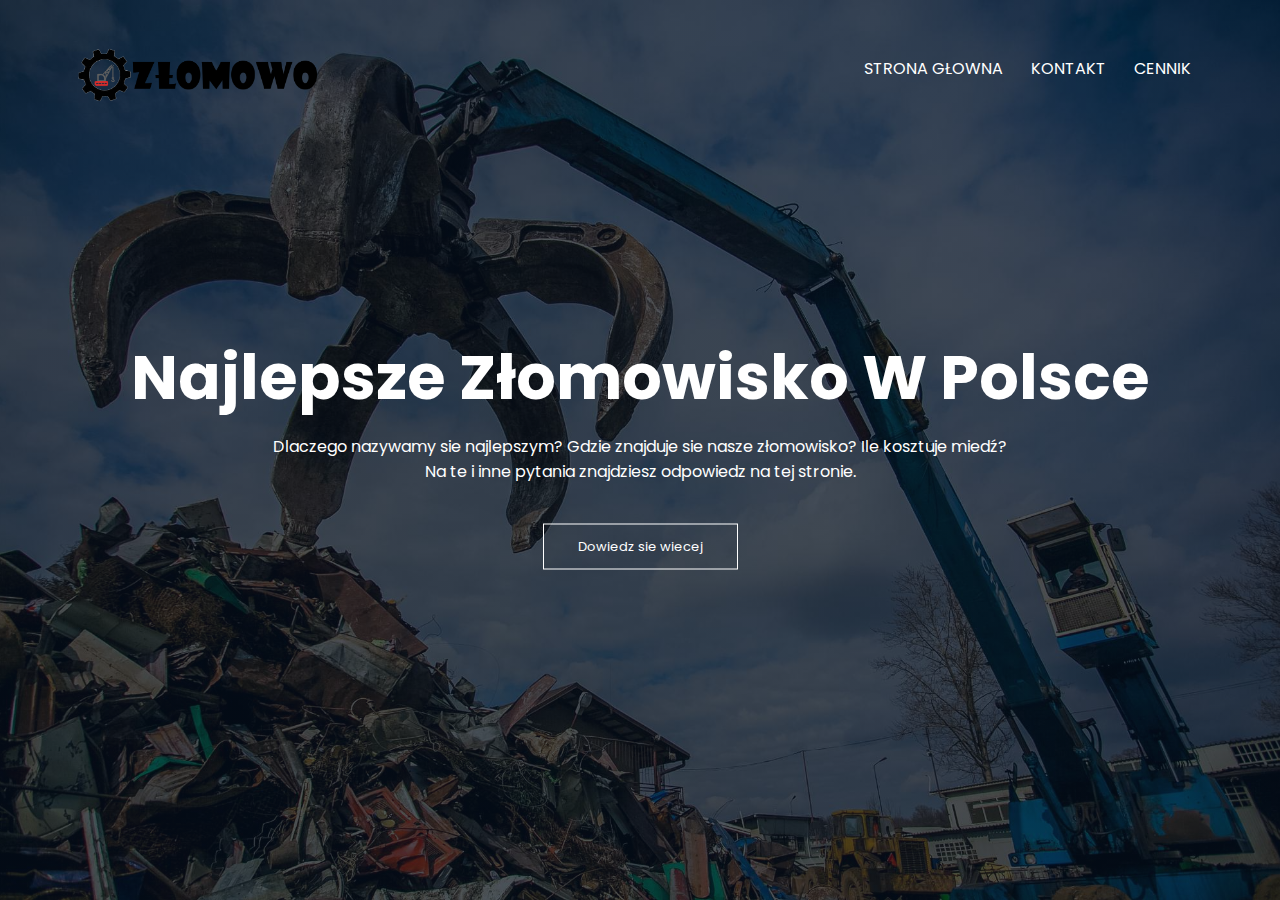
<file: index.html>
<!DOCTYPE html>
<html lang="pl">
<head>
    <meta name="viewport" content="with=device-width, initial-scale=1.0" >
    <title>Złomowo</title>
    <link rel="stylesheet" href="styl1.css">
    <link rel="preconnect" href="https://fonts.googleapis.com">
<link href="https://fonts.googleapis.com/css2?family=Inspiration&family=Poppins:wght@100;200;300;400;600;700&display=swap" rel="stylesheet">
<link rel="shortcut icon" href="zdj/2zlomlogo.png">
<link rel="stylesheet" href="https://use.fontawesome.com/releases/v5.7.2/css/all.css" integrity="sha384-fnmOCqbTlWIlj8LyTjo7mOUStjsKC4pOpQbqyi7RrhN7udi9RwhKkMHpvLbHG9Sr" crossorigin="anonymous">
</head>
<body>
     <section class="header">
        <nav>
            <a href="index.html"><img src="zdj/logofirmy.png"></a>
            <div class="nav-links" id="navLinks">
                <i class="fa fa-window-close" onclick="hideMenu()"></i>
                <ul>
                    <li><a href="index.html">STRONA GŁOWNA</a></li>
                    <li><a href="Kontakt.html">KONTAKT</a></li>
                    <li><a href="Cennik.html">CENNIK</a></li>
                </ul>
            </div>
            <i class="fa fa-bars" onclick="showMenu()"></i>
        </nav>

        <div class="text-box">
            <h1>Najlepsze Złomowisko W Polsce</h1>
            <p>Dlaczego nazywamy sie najlepszym? Gdzie znajduje sie nasze złomowisko? Ile kosztuje miedź?<br>Na te i inne pytania znajdziesz odpowiedz na tej stronie.</p>
            <a href="O Firmie.html" class="hero-btn">Dowiedz sie wiecej</a>


        </div>
     </section>


<!--------JavaScript for Toggle Menu--------> 
<script>

    var navLinks = document.getElementById("navLinks");
    function showMenu(){
        navLinks.style.right = "0"
    }
    function hideMenu(){
        navLinks.style.right = "-200px"
    }

</script>



</body>

</html>
</file>
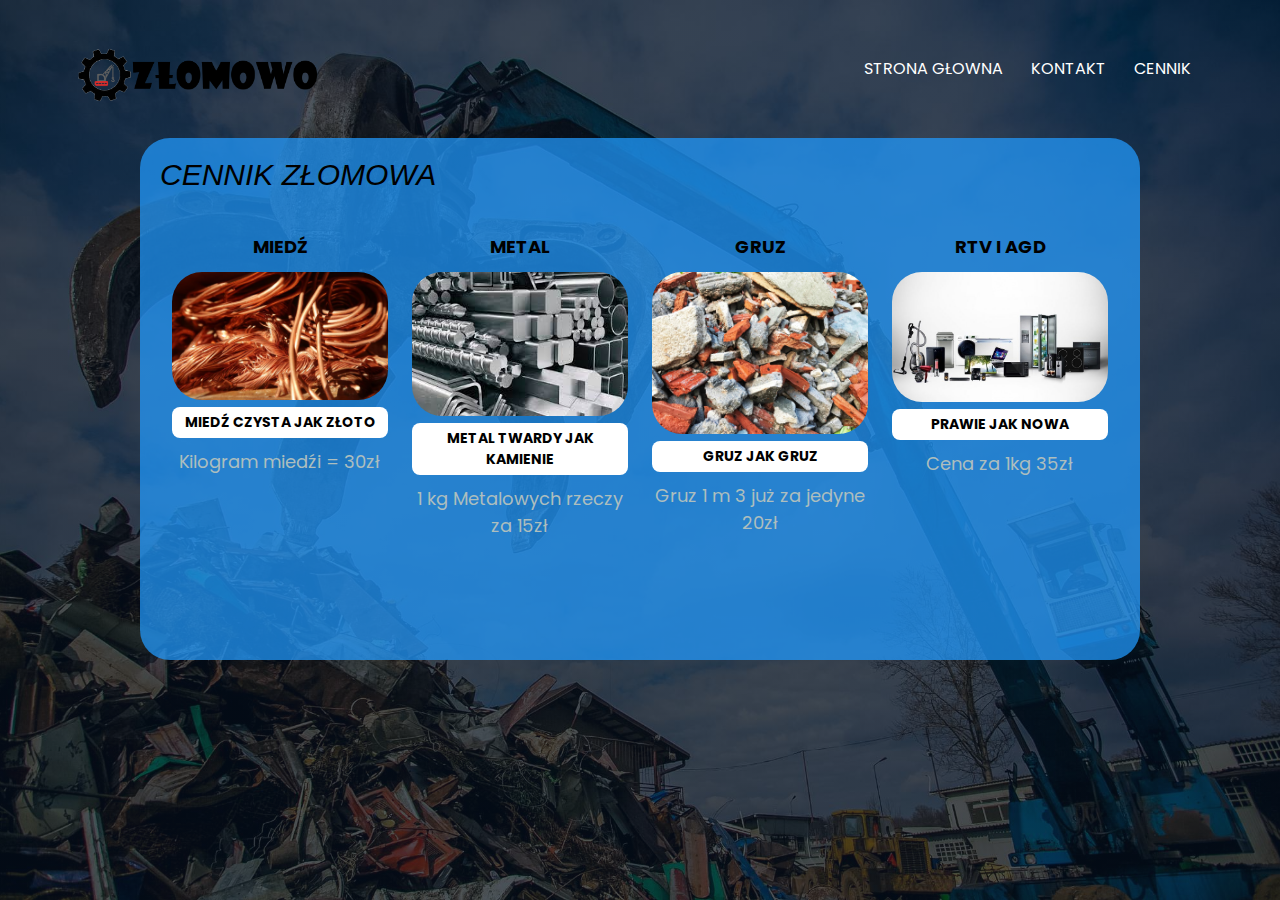
<file: Cennik.html>
<!DOCTYPE html>
<html lang="pl">
<head>
    <meta name="viewport" content="with=device-width, initial-scale=1.0" >
    <title>Złomowo</title>
    <link rel="stylesheet" href="styl1.css">
    <link rel="preconnect" href="https://fonts.googleapis.com">
<link href="https://fonts.googleapis.com/css2?family=Inspiration&family=Poppins:wght@100;200;300;400;600;700&display=swap" rel="stylesheet">
<link rel="shortcut icon" href="zdj/2zlomlogo.png">
<link rel="stylesheet" href="https://use.fontawesome.com/releases/v5.7.2/css/all.css" integrity="sha384-fnmOCqbTlWIlj8LyTjo7mOUStjsKC4pOpQbqyi7RrhN7udi9RwhKkMHpvLbHG9Sr" crossorigin="anonymous">
</head>
<body>
     <section class="header">
        <nav>
            <a href="index.html"><img src="zdj/logofirmy.png"></a>
            <div class="nav-links" id="navLinks">
                <i class="fa fa-window-close" onclick="hideMenu()"></i>
                <ul>
                    <li><a href="index.html">STRONA GŁOWNA</a></li>
                    <li><a href="Kontakt.html">KONTAKT</a></li>
                    <li><a href="Cennik.html">CENNIK</a></li>
                </ul>
            </div>
            <i class="fa fa-bars" onclick="showMenu()"></i>
        </nav>
        <div>
            <div class="cennik">
                <i class="list">CENNIK ZŁOMOWA</i><br><br>
                <div class="Cennik1">
                    <p class="nazwa">MIEDŹ</p>
                    <img src="zdj/miedz3.jpg" alt="Miedz">
                    <p class="opis">Miedź czysta jak złoto</p>
                    <p class="Cena">Kilogram miedźi = 30zł</p>
                </div>
                <div class="Cennik1">
                    <p class="nazwa">METAL</p>
                    <img src="zdj/metal.jpg" alt="metal">
                    <p class="opis">Metal twardy jak kamienie</p>
                    <p class="Cena"> 1 kg Metalowych rzeczy za 15zł </p>
                </div>
                <div class="Cennik1">
                    <p class="nazwa">GRUZ</p>
                    <img src="zdj/GRUZ.jpeg" alt="Gruz">
                    <p class="opis">Gruz jak Gruz</p>
                    <p class="Cena">Gruz 1 m 3 już za jedyne 20zł</p>
                </div>
                <div class="Cennik1">
                    <p class="nazwa">RTV I AGD</p>
                    <img src="zdj/rtv.jpg" alt="RTV I AGD">
                    <p class="opis">Prawie jak nowa</p>
                    <p class="Cena">Cena za 1kg 35zł</p>
                </div>

        </div>
     </section>


<!--------JavaScript for Toggle Menu--------> 
<script>

    var navLinks = document.getElementById("navLinks");
    function showMenu(){
        navLinks.style.right = "0"
    }
    function hideMenu(){
        navLinks.style.right = "-200px"
    }

</script>



</body>

</html>
</file>
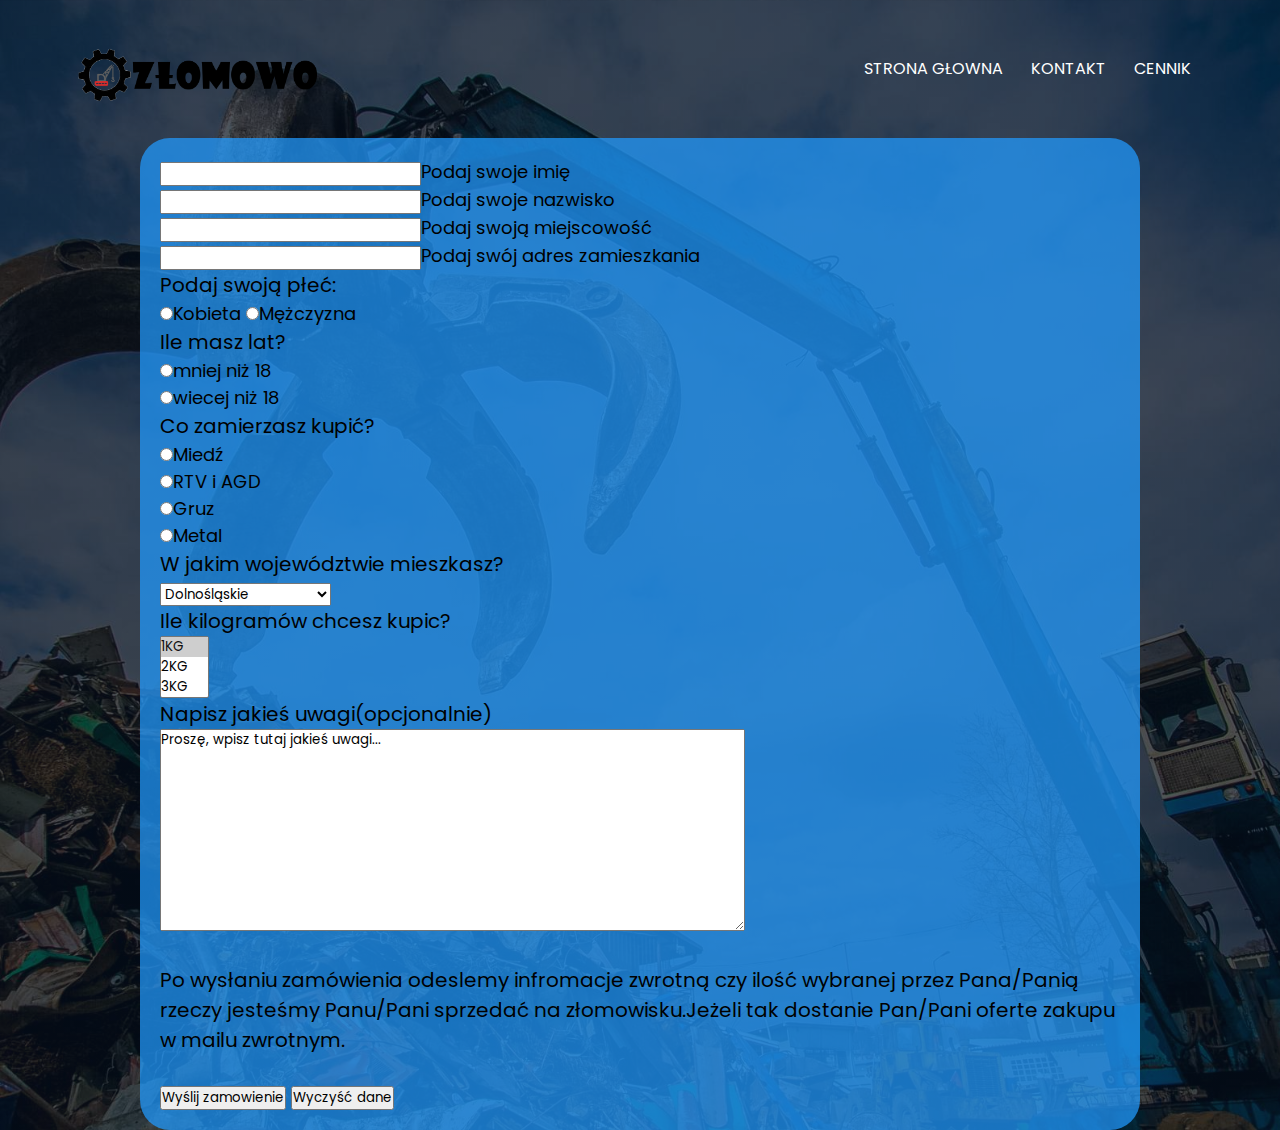
<file: Kontakt.html>
<!DOCTYPE html>
<html lang="pl">
<head>
    <meta name="viewport" content="with=device-width, initial-scale=1.0" >
    <title>Złomowo</title>
    <link rel="stylesheet" href="styl1.css">
    <link rel="preconnect" href="https://fonts.googleapis.com">
<link href="https://fonts.googleapis.com/css2?family=Inspiration&family=Poppins:wght@100;200;300;400;600;700&display=swap" rel="stylesheet">
<link rel="shortcut icon" href="zdj/2zlomlogo.png">
<link rel="stylesheet" href="https://use.fontawesome.com/releases/v5.7.2/css/all.css" integrity="sha384-fnmOCqbTlWIlj8LyTjo7mOUStjsKC4pOpQbqyi7RrhN7udi9RwhKkMHpvLbHG9Sr" crossorigin="anonymous">
</head>
<body>
     <section class="header">
        <nav>
            <a href="index.html"><img src="zdj/logofirmy.png"></a>
            <div class="nav-links" id="navLinks">
                <i class="fa fa-window-close" onclick="hideMenu()"></i>
                <ul>
                    <li><a href="index.html">STRONA GŁOWNA</a></li>
                    <li><a href="Kontakt.html">KONTAKT</a></li>
                    <li><a href="Cennik.html">CENNIK</a></li>
                </ul>
            </div>
            <i class="fa fa-bars" onclick="showMenu()"></i>
        </nav>
        <div class="formularz">
            <form action="mailto:kowalikjan751@gmail.com" method="post" enctype="text/plain"><div>

                <!-- Podstawowe pole tekstowe -->
                <input name="Imię">Podaj swoje imię<br>
                <input name="Nazwisko">Podaj swoje nazwisko<br>

                <!-- Podstawowe pole tekstowe -->
                <input name="Miejscowosc">Podaj swoją miejscowość<br>
                <input name="adres">Podaj swój adres zamieszkania

                <!-- Pole typu RADIO -->
                <p>Podaj swoją płeć:</p>
                <input type="radio" name="Płeć" value="Kobieta">Kobieta
                <input type="radio" name="Płeć" value="Mężczyzna">Mężczyzna

                <!-- Pole typu RADIO -->
                <p>Ile masz lat?</p>
                <input type="radio" name="Wiek" value="mniej niż 18">mniej niż 18<br>
                <input type="radio" name="Wiek" value="wiecej niż 18">wiecej niż 18<br>

                <!-- Pole typu CHECKBOX -->
                <p>Co zamierzasz kupić?</p>
                <input type="radio" name="Zakup" value="Miedz">Miedź<br>
                <input type="radio" name="Zakup" value="Rtv i agd">RTV i AGD<br>
                <input type="radio" name="Zakup" value="Gruz">Gruz<br>
                <input type="radio" name="Zakup" value="Metal">Metal<br>

                <!-- Lista rozwijalna (typ podstawowy) z zaznaczoną opcją domyślną -->
                <p>W jakim województwie mieszkasz?</p>
                <select name="województwo">
                    <option selected>Dolnośląskie</option>
                    <option>Kujawsko-Pomorskie</option>
                    <option>Lubelskie</option>
                    <option>lubuskie</option>
                    <option>Łódzkie</option>
                    <option>Małopolskie</option>
                    <option>Mazowieckie</option>
                    <option>Opolskie</option>
                    <option>Podkarpackie</option>
                    <option>Podlaskie</option>
                    <option>Pomorskie</option>
                    <option>Śląskie</option>
                    <option>Świętokrzyskie</option>
                    <option>Warmińsko-mazurskie</option>
                    <option>Wielkopolskie</option>
                    <option>Zachodniopomorskie</option>

                </select>

                <!-- Lista rozwijalna (typ rozszerzony) z zaznaczoną opcją domyślną i zmniejszoną wysokością -->
                <p>Ile kilogramów chcesz kupic?</p>
                <select name="Waga" multiple size="3">
                    <option selected>1KG</option>
                    <option>2KG</option>
                    <option>3KG</option>
                    <option>4KG</option>
                    <option>5KG</option>
                    <option>6KG</option>
                    <option>7KG</option>
                    <option>8KG</option>
                    <option>9KG</option>
                    <option>10KG</option>
                    <option>20KG</option>
                    <option>30KG</option>
                    <option>50KG</option>
                    <option>75KG</option>
                    <option>100KG</option>
                    <option>250KG</option>
                    <option>500KG</option>
                    <option>750KG</option>
                    <option>1000KG</option>
                </select>

                <!-- Pole komentarza (o powiększonych rozmiarach oraz z tekstem domyślnym) -->
                <p>Napisz jakieś uwagi(opcjonalnie)</p>
                <textarea name="uwagi" cols="50" rows="10">Proszę, wpisz tutaj jakieś uwagi...</textarea>
                <br><br>
                <p>Po wysłaniu zamówienia odeslemy infromacje zwrotną czy ilość wybranej przez Pana/Panią rzeczy jesteśmy Panu/Pani sprzedać na złomowisku.Jeżeli tak dostanie Pan/Pani oferte zakupu w mailu zwrotnym.</p><br>

                <!-- Przycisk WYŚLIJ -->
                <input type="submit" value="Wyślij zamowienie">
                <!-- Przycisk WYCZYŚĆ DANE -->
                <input type="reset" value="Wyczyść dane">
                
                </div></form>

        </div>
     </section>


<!--------JavaScript for Toggle Menu--------> 
<script>

    var navLinks = document.getElementById("navLinks");
    function showMenu(){
        navLinks.style.right = "0"
    }
    function hideMenu(){
        navLinks.style.right = "-200px"
    }

</script>



</body>

</html>
</file>
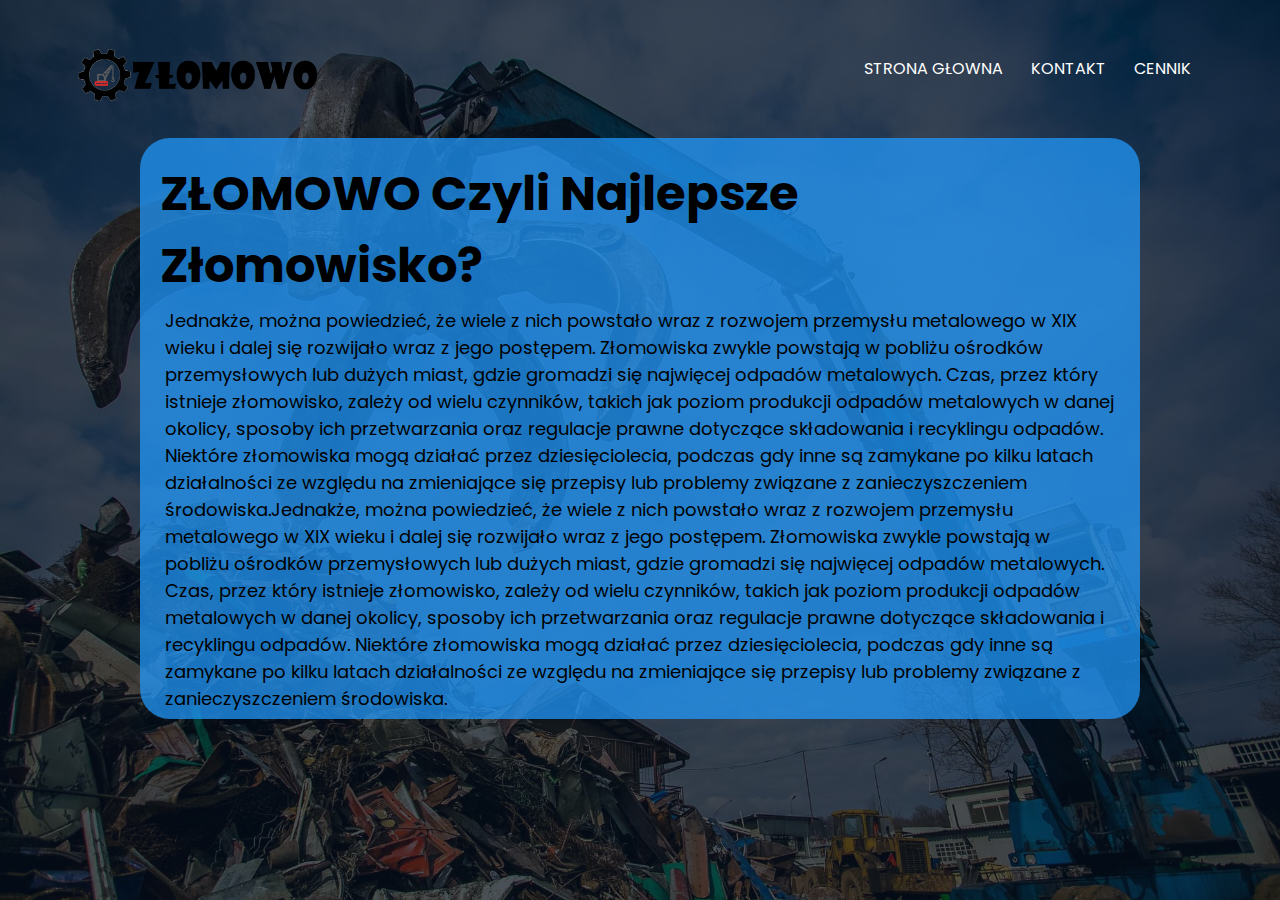
<file: O Firmie.html>
<!DOCTYPE html>
<html lang="pl">
<head>
    <meta name="viewport" content="with=device-width, initial-scale=1.0" >
    <title>Złomowo</title>
    <link rel="stylesheet" href="styl1.css">
    <link rel="preconnect" href="https://fonts.googleapis.com">
<link href="https://fonts.googleapis.com/css2?family=Inspiration&family=Poppins:wght@100;200;300;400;600;700&display=swap" rel="stylesheet">
<link rel="shortcut icon" href="zdj/2zlomlogo.png">
<link rel="stylesheet" href="https://use.fontawesome.com/releases/v5.7.2/css/all.css" integrity="sha384-fnmOCqbTlWIlj8LyTjo7mOUStjsKC4pOpQbqyi7RrhN7udi9RwhKkMHpvLbHG9Sr" crossorigin="anonymous">
</head>
<body>
     <section class="header">
        <nav>
            <a href="index.html"><img src="zdj/logofirmy.png"></a>
            <div class="nav-links" id="navLinks">
                <i class="fa fa-window-close" onclick="hideMenu()"></i>
                <ul>
                    <li><a href="index.html">STRONA GŁOWNA</a></li>
                    <li><a href="Kontakt.html">KONTAKT</a></li>
                    <li><a href="Cennik.html">CENNIK</a></li>
                </ul>
            </div>
            <i class="fa fa-bars" onclick="showMenu()"></i>
        </nav>
        <div class="firma">
                 <h1>ZŁOMOWO Czyli Najlepsze Złomowisko?</h1>
                    <p class="firmat">Jednakże, można powiedzieć, że wiele z nich powstało wraz z rozwojem przemysłu metalowego w XIX wieku i dalej się rozwijało wraz z jego postępem. Złomowiska zwykle powstają w pobliżu ośrodków przemysłowych lub dużych miast, gdzie gromadzi się najwięcej odpadów metalowych.

                        Czas, przez który istnieje złomowisko, zależy od wielu czynników, takich jak poziom produkcji odpadów metalowych w danej okolicy, sposoby ich przetwarzania oraz regulacje prawne dotyczące składowania i recyklingu odpadów. Niektóre złomowiska mogą działać przez dziesięciolecia, podczas gdy inne są zamykane po kilku latach działalności ze względu na zmieniające się przepisy lub problemy związane z zanieczyszczeniem środowiska.Jednakże, można powiedzieć, że wiele z nich powstało wraz z rozwojem przemysłu metalowego w XIX wieku i dalej się rozwijało wraz z jego postępem. Złomowiska zwykle powstają w pobliżu ośrodków przemysłowych lub dużych miast, gdzie gromadzi się najwięcej odpadów metalowych.

                        Czas, przez który istnieje złomowisko, zależy od wielu czynników, takich jak poziom produkcji odpadów metalowych w danej okolicy, sposoby ich przetwarzania oraz regulacje prawne dotyczące składowania i recyklingu odpadów. Niektóre złomowiska mogą działać przez dziesięciolecia, podczas gdy inne są zamykane po kilku latach działalności ze względu na zmieniające się przepisy lub problemy związane z zanieczyszczeniem środowiska.</p>


        </div>
     </section>


<!--------JavaScript for Toggle Menu--------> 
<script>

    var navLinks = document.getElementById("navLinks");
    function showMenu(){
        navLinks.style.right = "0"
    }
    function hideMenu(){
        navLinks.style.right = "-200px"
    }

</script>



</body>

</html>
</file>
<file: styl1.css>
*{
    margin: 0;
    padding: 0;
    font-family: 'Poppins', sans-serif;
}

.header{
    min-height: 100vh;
    width: 100%;
    background-image: linear-gradient(rgba(4, 15, 30, 0.7),rgba(4, 15, 30, 0.7)),url(zdj/zlom2.jpg);
    background-position: center;
    background-size: cover;
    position: relative;
}
nav{
    display: flex;
    padding: 2% 6%;
    justify-content: space-between;
    align-items: center;
}
nav img{
    width: 240px;
}
.nav-links{
    flex: 1;
    text-align: right;
}
.nav-links ul li{
    list-style: none;
    display: inline-block;
    padding: 8px 12px;
    position: relative;
}
.nav-links ul li a{
    color: white;
    text-decoration: none;
    font-size: 16px;
}
.nav-links ul li::after{
    content: '';
    width: 0%;
    height: 2px;
    background: #DC2C25;
    display: block;
    margin: auto;
    transition: 0.5s;
}
.nav-links ul li:hover:after{
    width: 100%;
}
.text-box{
    width: 90%;
    color: white;
    position: absolute;
    top: 50%;
    left: 50%;
    transform: translate(-50%,-50%);
    text-align: center;
}
.text-box h1{
    font-size: 62px;
}
.text-box p{
    margin: 10px 0 40px;
    font-size: 16px;
    color: white;
}
.hero-btn{
    display:  inline-block;
    text-decoration: none;
    color: white;
    border: 1px solid white;
    padding: 12px 34px;
    font-size: 13px;
    background: transparent;
    position: relative;
    cursor: pointer;
}
.hero-btn:hover{
    border: 1px solid #DC2C25 ;
    background: #DC2C25;
    transition: 1s;
}

nav .fa{
    display: none;
}

@media(max-width: 700px){
    .text-box h1{
        font-size: 24px;
    }
    .nav-links ul li{
        display: block;
    }
    .nav-links{
        position: absolute;
        background: #DC2C25;
        height: 100vh;
        width: 200px;
        top: 0;
        right: -200px;
        text-align: left;
        z-index: 2;
        transition: 1s;
    }
    nav .fa{
        display: block;
        color: white;
        margin: 10px;
        font-size: 22px;
        cursor: pointer;

    }
    .nav-links ul{
        padding: 30px;
    }
    .text-box p{
        color: white;
        font-size: 13px;
    }
    .cennik .Cena {
        font-size: 14px;
    }

}
.cennik {
    background-color: #219bffb9;
    clear: both;
    width: 75%;
    margin: 0 auto;
    font-family: 'Inter', sans-serif;
    color: rgb(0, 0, 0);
    font-size: 18px;
    padding: 20px 20px 2px 20px;
    border-radius: 30px;
    min-height: 500px;
}
.Cennik1 {
    float: left;
    width: 25%;
    
}
.Cennik1 img {
    width: 90%;
    margin: 5% 5% 0% 5%;
    border-radius: 30px;
}
.cennik .opis {
    background-color: #ffffff;
    margin: 0px 5% 0px 5%;
    text-align: center;
    font-size: 14px;
    text-transform: uppercase;
    font-weight: bold;
    padding: 5px;
    border-radius: 8px;
}
.cennik .nazwa {
    margin: 20px 5% 0px 5%;
    font-weight: bold;
    text-align: center;
}
.cennik .Cena {
    margin: 10px 5% 0px 5%;
    color: #adbebe;
    text-align: center;
}
.list{
    color: rgb(0, 0, 0);
    font-size: 30px;
    margin-right: 10px;
    font-family: 'Inter', sans-serif;
}
.firma{
    background-color: #219bffb9;
    clear: both;
    width: 75%;
    margin: 0 auto;
    color: rgb(0, 0, 0);
    font-size: 18px;
    padding: 20px 20px 2px 20px;
    border-radius: 30px;
    min-height: 420px;  
}
.firma h1{
    color: black;
    font-size: 48px;
}
.firma p{
    margin: 5px;
    font-size: large;

}
.formularz{
    background-color: #219bffb9;
    clear: both;
    width: 75%;
    margin: 0 auto;
    color: rgb(0, 0, 0);
    font-size: 18px;
    padding: 20px 20px 20px 20px;
    border-radius: 30px;
    min-height: 480px;   
}
.formularz p{
    font-size: 20px;

}
</file>
